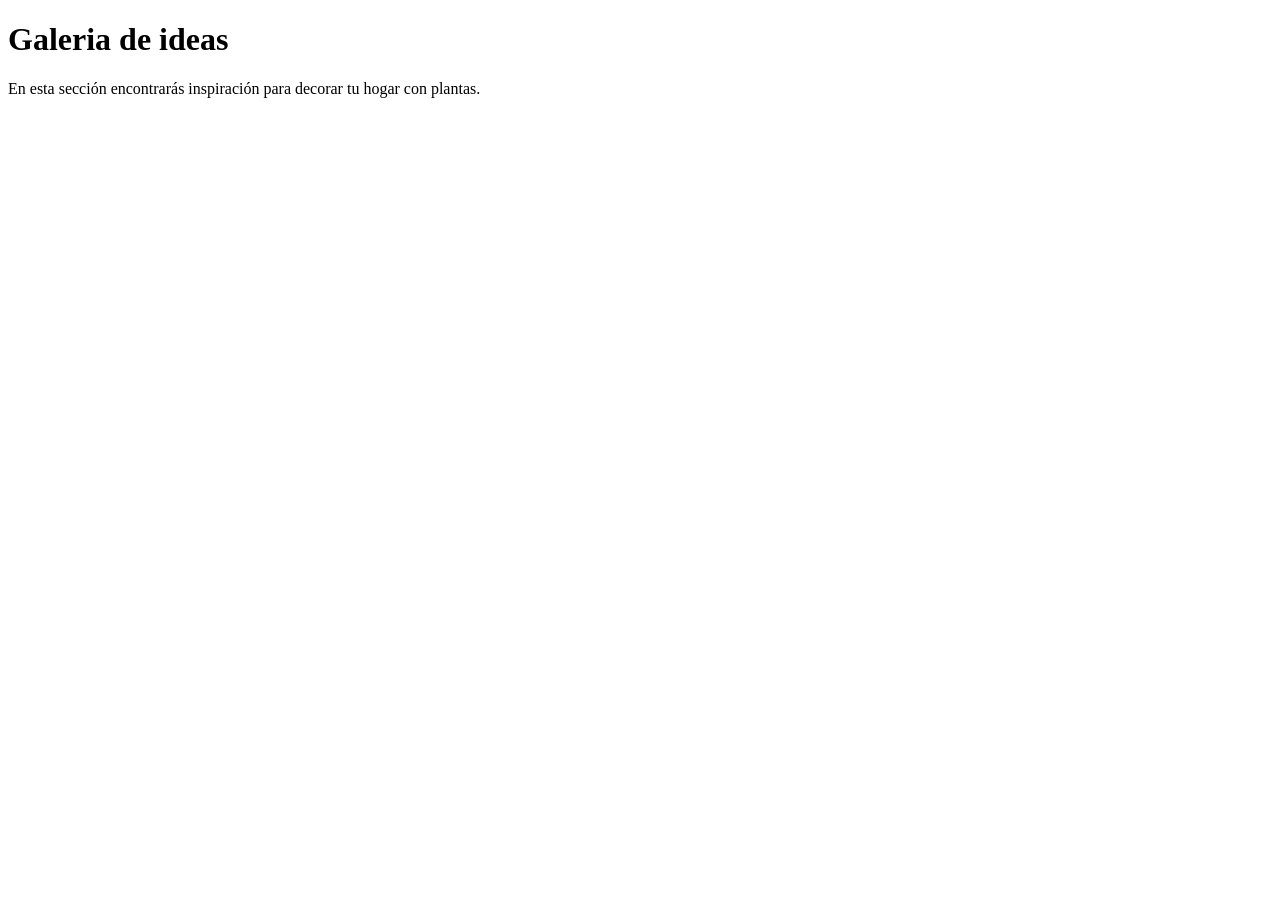
<file: Galeria.html>
<!DOCTYPE html>
<html lang="en">
<head>
    <meta charset="UTF-8">
    <meta name="viewport" content="width=device-width, initial-scale=1.0">
    <title>Galeria de ideas </title>
</head>
<body>
    <h1>Galeria de ideas</h1>
    <p>En esta sección encontrarás inspiración para decorar tu hogar con plantas.</p>
    
</body>
</html>
</file>
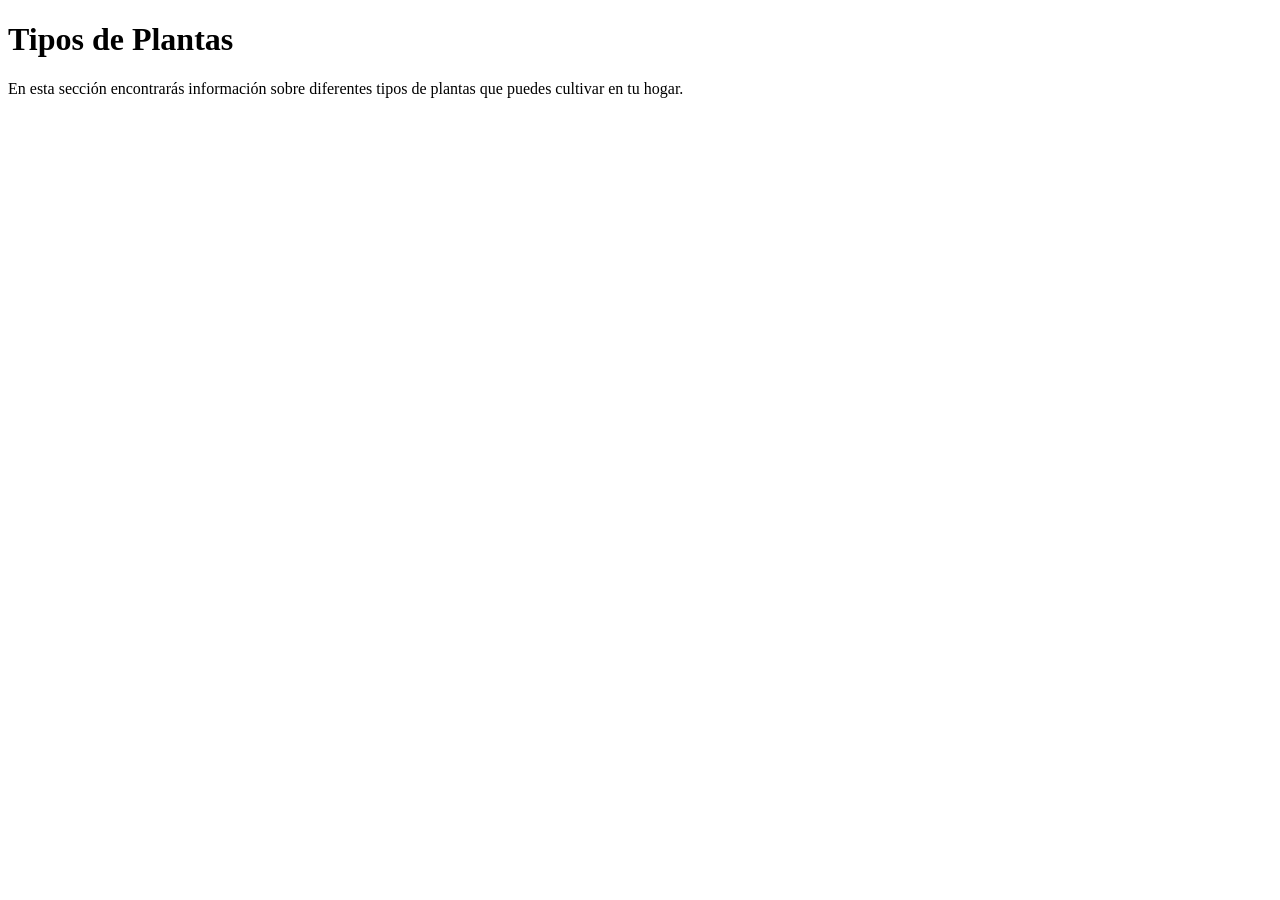
<file: Tipos.html>
<!DOCTYPE html>
<html lang="en">
<head>
    <meta charset="UTF-8">
    <meta name="viewport" content="width=device-width, initial-scale=1.0">
    <title>Tipos de Plantas </title>
</head>
<body>
    <h1>Tipos de Plantas</h1>
    <p>En esta sección encontrarás información sobre diferentes tipos de plantas que puedes cultivar en tu hogar.</p>
</body>
</html>
</file>
